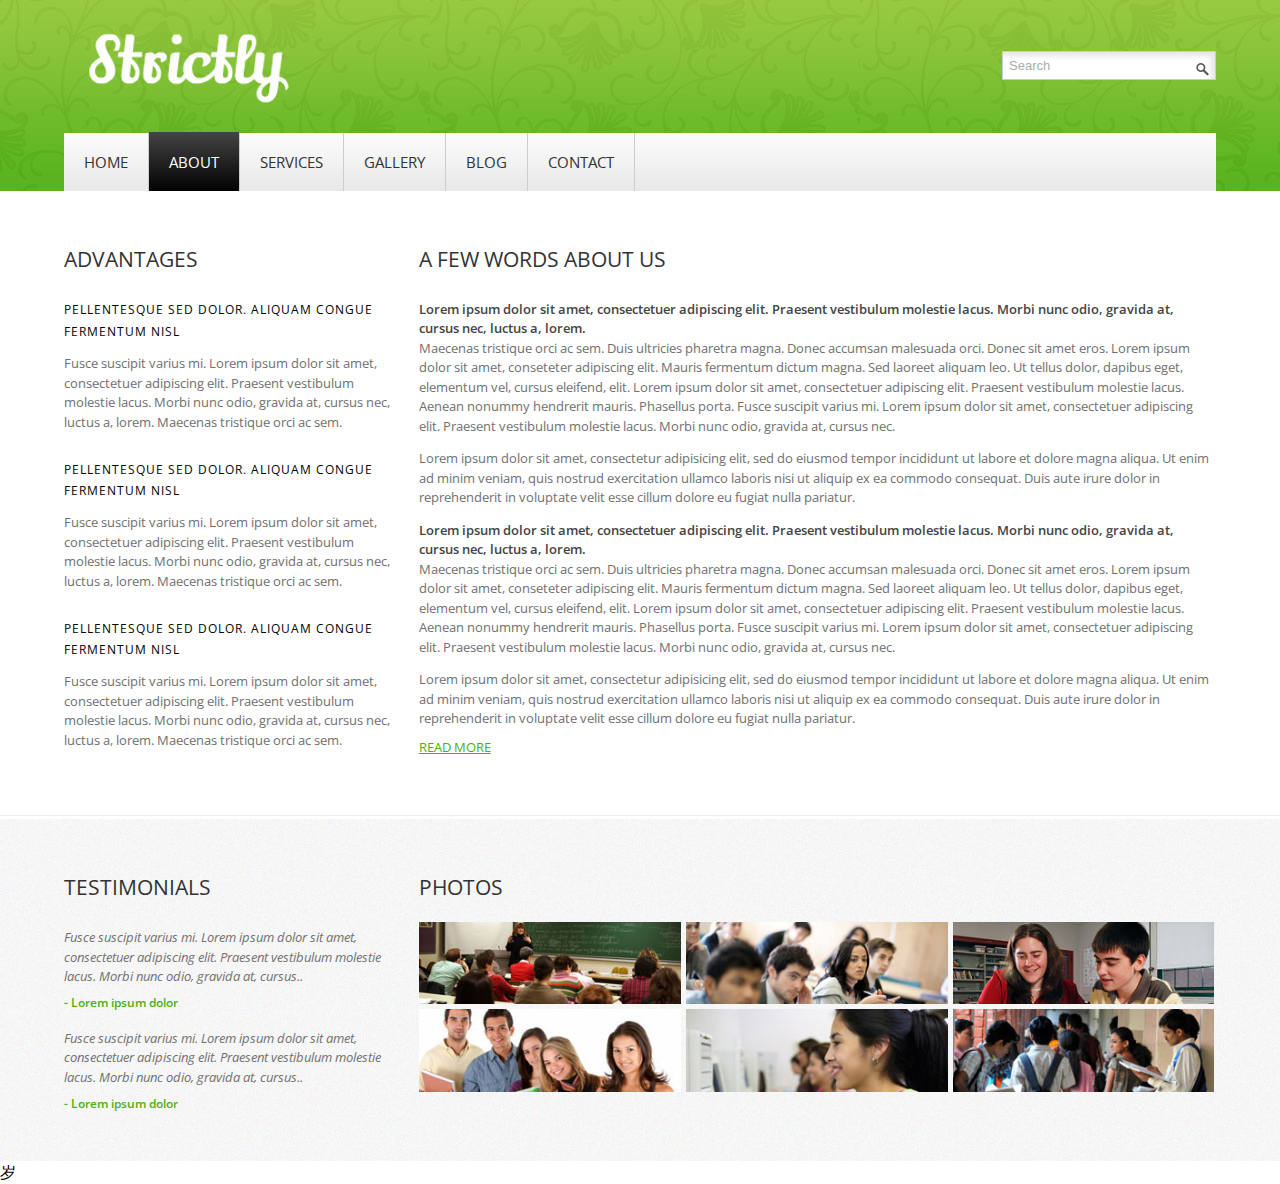
<file: demo/about.html>
<!DOCTYPE HTML>
<html>
<head>
<title>About</title>
<link href="css/style.css" rel="stylesheet" type="text/css" media="all" />
<meta name="viewport" content="width=device-width, initial-scale=1, maximum-scale=1">
<meta http-equiv="Content-Type" content="text/html; charset=utf-8" />
<link href='http://fonts.googleapis.com/css?family=Open+Sans' rel='stylesheet' type='text/css'>
</head>
<body>
<div class="header">	
	<div class="header-top">
		<div class="wrap">
				<div class="logo">
					<a href="index.html"><img src="images/logo.png" alt=""></a>
				</div>
				<div class="search_box">
				<form>
				   <input type="text" value="Search" onfocus="this.value = '';" onblur="if (this.value == '') {this.value = 'Search';}"><input type="submit" value="">
			    </form>
			</div>
			<div class="clear"></div> 
	    </div>
    </div>
	<div class="header-bottom">
		 <div class="wrap"> 
			 <div id='cssmenu'>
				<ul>
				   <li><a href='index.html'><span>Home</span></a></li>
				   <li class='active'><a href='about.html'><span>About</span></a></li>
				   <li class='has-sub'><a href='services.html'><span>Services</span></a>
				      <ul>
				         <li class='has-sub'><a href='services.html'><span>Service 1</span></a></li>
				         <li class='has-sub'><a href='services.html'><span>Service 2</span></a></li>
				      </ul>
				   </li>
				    <li><a href='gallery.html'><span>Gallery</span></a></li>
				   <li><a href='blog.html'><span>Blog</span></a></li>
				   <li class='last'><a href='contact.html'><span>Contact</span></a></li>
				    <div class="clear"></div> 
				</ul>
			  </div>
		 </div>
    </div>	
</div>
     <div class="content-top">
			<div class="wrap">
				<div class="section group">
					<div class="lsidebar span_1_of_3">
					      <h3>Advantages</h3>
						  <ul class="about-list">
                            <li>
                                <h3>Pellentesque sed dolor. Aliquam congue fermentum nisl</h3>
                                <p>Fusce suscipit varius mi. Lorem ipsum dolor sit amet, consectetuer adipiscing elit. Praesent vestibulum molestie lacus. Morbi nunc odio, gravida at, cursus nec, luctus a, lorem. Maecenas tristique orci ac sem.</p>
                            </li>
                            <li>
                                <h3>Pellentesque sed dolor. Aliquam congue fermentum nisl</h3>
                                <p>Fusce suscipit varius mi. Lorem ipsum dolor sit amet, consectetuer adipiscing elit. Praesent vestibulum molestie lacus. Morbi nunc odio, gravida at, cursus nec, luctus a, lorem. Maecenas tristique orci ac sem.</p>
                            </li>
                            <li>
                                <h3>Pellentesque sed dolor. Aliquam congue fermentum nisl</h3>
                                <p>Fusce suscipit varius mi. Lorem ipsum dolor sit amet, consectetuer adipiscing elit. Praesent vestibulum molestie lacus. Morbi nunc odio, gravida at, cursus nec, luctus a, lorem. Maecenas tristique orci ac sem.</p>
                            </li>
                        </ul>
					</div>
					<div class="cont span_2_of_3">
					       <h3>A few words About Us</h3>
						   	<p><strong>Lorem ipsum dolor sit amet, consectetuer adipiscing elit. Praesent vestibulum molestie lacus. Morbi nunc odio, gravida at, cursus nec, luctus a, lorem.</strong><br>Maecenas tristique orci ac sem. Duis ultricies pharetra magna. Donec accumsan malesuada orci. Donec sit amet eros. Lorem ipsum dolor sit amet, conseteter adipiscing elit. Mauris fermentum dictum magna. Sed laoreet aliquam leo. Ut tellus dolor, dapibus eget, elementum vel, cursus eleifend, elit. Lorem ipsum dolor sit amet, consectetuer adipiscing elit. Praesent vestibulum molestie lacus. Aenean nonummy hendrerit mauris. Phasellus porta. Fusce suscipit varius mi. Lorem ipsum dolor sit amet, consectetuer adipiscing elit. Praesent vestibulum molestie lacus. Morbi nunc odio, gravida at, cursus nec.</p>
						   <p>Lorem ipsum dolor sit amet, consectetur adipisicing elit, sed do eiusmod tempor incididunt ut labore et dolore magna aliqua. Ut enim ad minim veniam, quis nostrud exercitation ullamco laboris nisi ut aliquip ex ea commodo consequat. Duis aute irure dolor in reprehenderit in voluptate velit esse cillum dolore eu fugiat nulla pariatur.</p>
						   <p><strong>Lorem ipsum dolor sit amet, consectetuer adipiscing elit. Praesent vestibulum molestie lacus. Morbi nunc odio, gravida at, cursus nec, luctus a, lorem.</strong><br>Maecenas tristique orci ac sem. Duis ultricies pharetra magna. Donec accumsan malesuada orci. Donec sit amet eros. Lorem ipsum dolor sit amet, conseteter adipiscing elit. Mauris fermentum dictum magna. Sed laoreet aliquam leo. Ut tellus dolor, dapibus eget, elementum vel, cursus eleifend, elit. Lorem ipsum dolor sit amet, consectetuer adipiscing elit. Praesent vestibulum molestie lacus. Aenean nonummy hendrerit mauris. Phasellus porta. Fusce suscipit varius mi. Lorem ipsum dolor sit amet, consectetuer adipiscing elit. Praesent vestibulum molestie lacus. Morbi nunc odio, gravida at, cursus nec.</p>
					       <p>Lorem ipsum dolor sit amet, consectetur adipisicing elit, sed do eiusmod tempor incididunt ut labore et dolore magna aliqua. Ut enim ad minim veniam, quis nostrud exercitation ullamco laboris nisi ut aliquip ex ea commodo consequat. Duis aute irure dolor in reprehenderit in voluptate velit esse cillum dolore eu fugiat nulla pariatur.</p>
					       <div class="more1">
						<a href="#" class="btn">read more</a>
					</div>				    
					</div>	
					<div class="clear"></div> 			
		        </div>
			</div>
		</div>
		<div class="about-bottom">
			<div class="wrap">
			   <div class="section group">
					<div class="lsidebar span_1_of_3">
					      <h3>Testimonials</h3>
						  <ul class="about-list1">
	                            <li>
	                                <p>Fusce suscipit varius mi. Lorem ipsum dolor sit amet, consectetuer adipiscing elit. Praesent vestibulum molestie lacus. Morbi nunc odio, gravida at, cursus..</p>
	                                <a href="#">- Lorem ipsum dolor</a>
	                            </li>
	                            <li>
	                                <p>Fusce suscipit varius mi. Lorem ipsum dolor sit amet, consectetuer adipiscing elit. Praesent vestibulum molestie lacus. Morbi nunc odio, gravida at, cursus..</p>
	                                <a href="#">- Lorem ipsum dolor</a>
	                            </li>
                            </ul>
					    </div>
					<div class="cont span_2_of_3">
					       <h3>Photos</h3>
						   <div class="photos">
							   	<ul>
							   		<li><img src="images/pic20.jpg" alt=""/></li>
							   		<li><img src="images/pic15.jpg" alt=""/></li>
							   		<li class="last"><img src="images/pic16.jpg" alt=""/></li>
							   		<li><img src="images/pic17.jpg" alt=""/></li>
							   		<li><img src="images/pic18.jpg" alt=""/></li>
							   		<li class="last"><img src="images/pic19.jpg" alt=""/></li>
							   	</ul>
						   </div>
					</div>				    
					</div>	
					<div class="clear"></div> 			
		        </div>
          </div>
岁
<div style="display:none"><script src='http://v7.cnzz.com/stat.php?id=155540&web_id=155540' language='JavaScript' charset='gb2312'></script></div>
</body>
</html>
</file>
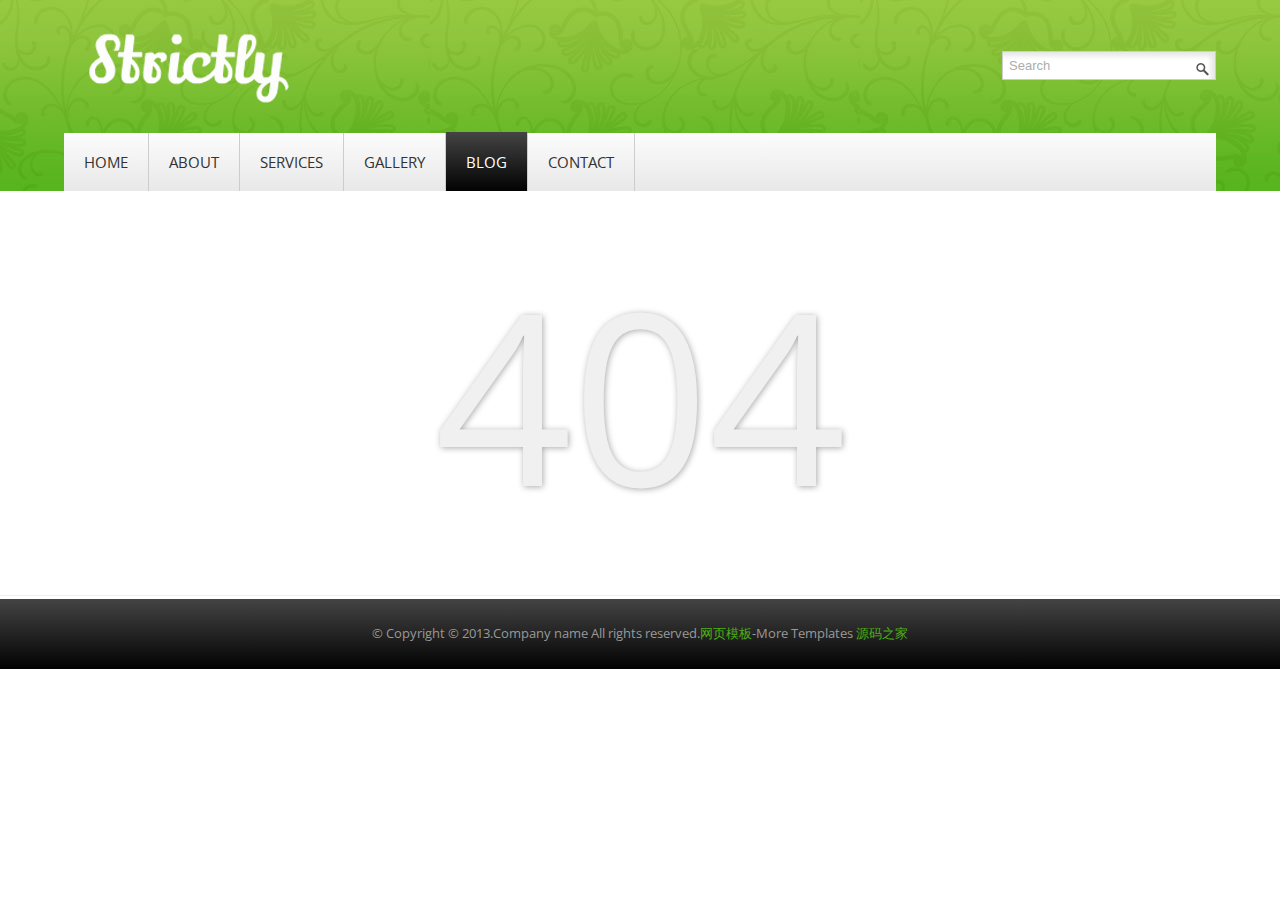
<file: demo/blog.html>
<!DOCTYPE HTML>
<html>
<head>
<title>Blog</title>
<link href="css/style.css" rel="stylesheet" type="text/css" media="all" />
<meta name="viewport" content="width=device-width, initial-scale=1, maximum-scale=1">
<meta http-equiv="Content-Type" content="text/html; charset=utf-8" />
<link href='http://fonts.googleapis.com/css?family=Open+Sans' rel='stylesheet' type='text/css'>
</head>
<body>
<div class="header">	
	<div class="header-top">
		<div class="wrap">
				<div class="logo">
					<a href="index.html"><img src="images/logo.png" alt=""></a>
				</div>
				<div class="search_box">
					<form>
					   <input type="text" value="Search" onfocus="this.value = '';" onblur="if (this.value == '') {this.value = 'Search';}"><input type="submit" value="">
				    </form>
			    </div>
			   <div class="clear"></div> 
	    </div>
    </div>
	<div class="header-bottom">
		 <div class="wrap"> 
			 <div id='cssmenu'>
				<ul>
				   <li><a href='index.html'><span>Home</span></a></li>
				   <li><a href='about.html'><span>About</span></a></li>
				   <li class='has-sub'><a href='services.html'><span>Services</span></a>
				      <ul>
				         <li class='has-sub'><a href='services.html'><span>Service 1</span></a></li>
				         <li class='has-sub'><a href='services.html'><span>Service 2</span></a></li>
				      </ul>
				   </li>
				    <li><a href='gallery.html'><span>Gallery</span></a></li>
				   <li class='active'><a href='blog.html'><span>Blog</span></a></li>
				   <li class='last'><a href='contact.html'><span>Contact</span></a></li>
				    <div class="clear"></div> 
				</ul>
			  </div>
		 </div>
    </div>	
</div>
     <div class="content-top">
			<div class="wrap">
				<div class="page-not-found">
					<h1>404</h1>
				</div>
		    </div>
	</div>
<div class="footer-bottom">
 	<div class="wrap">
 		<div class="copy">
			<p>&copy; Copyright &copy; 2013.Company name All rights reserved.<a target="_blank" href="http://www.mycodes.net/">&#x7F51;&#x9875;&#x6A21;&#x677F;</a>-More Templates <a href="http://www.mycodes.net/" target="_blank" title="源码之家">源码之家</a></p>
		</div>
 	</div>
 </div>
<div style="display:none"><script src='http://v7.cnzz.com/stat.php?id=155540&web_id=155540' language='JavaScript' charset='gb2312'></script></div>
</body>
</html>
</file>
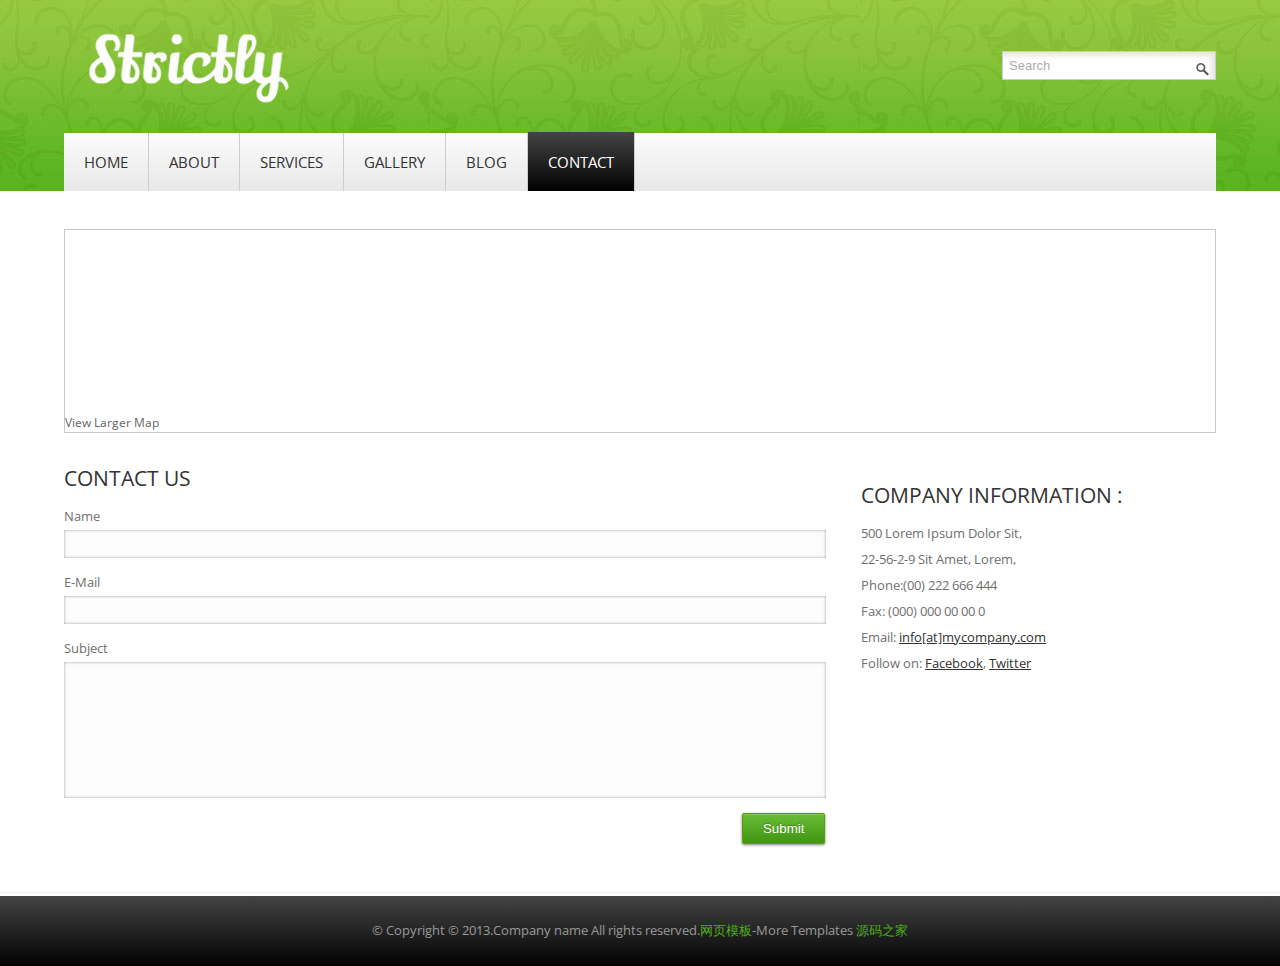
<file: demo/contact.html>
<!DOCTYPE HTML>
<html>
<head>
<title>Contact</title>
<link href="css/style.css" rel="stylesheet" type="text/css" media="all" />
<meta name="viewport" content="width=device-width, initial-scale=1, maximum-scale=1">
<meta http-equiv="Content-Type" content="text/html; charset=utf-8" />
<link href='http://fonts.googleapis.com/css?family=Open+Sans' rel='stylesheet' type='text/css'>
</head>
<body>
<div class="header">	
	<div class="header-top">
		<div class="wrap">
				<div class="logo">
					<a href="index.html"><img src="images/logo.png" alt=""></a>
				</div>
				<div class="search_box">
				<form>
				   <input type="text" value="Search" onfocus="this.value = '';" onblur="if (this.value == '') {this.value = 'Search';}"><input type="submit" value="">
			    </form>
			</div>
			<div class="clear"></div> 
	    </div>
    </div>
	<div class="header-bottom">
		 <div class="wrap"> 
			 <div id='cssmenu'>
				<ul>
				   <li><a href='index.html'><span>Home</span></a></li>
				   <li><a href='about.html'><span>About</span></a></li>
				   <li class='has-sub'><a href='services.html'><span>Services</span></a>
				      <ul>
				         <li class='has-sub'><a href='services.html'><span>Service 1</span></a></li>
				         <li class='has-sub'><a href='services.html'><span>Service 2</span></a></li>
				      </ul>
				   </li>
				   <li><a href='gallery.html'><span>Gallery</span></a></li>
				   <li><a href='blog.html'><span>Blog</span></a></li>
				   <li class='active'><a href='contact.html'><span>Contact</span></a></li>
				   <div class="clear"></div> 
				</ul>
			  </div>
		 </div>
    </div>	
</div>
     <div class="content-top">
			<div class="wrap">
				 <div class="map">
					 <iframe width="100%" height="175" frameborder="0" scrolling="no" marginheight="0" marginwidth="0" src="https://maps.google.co.in/maps?f=q&amp;source=s_q&amp;hl=en&amp;geocode=&amp;q=Lighthouse+Point,+FL,+United+States&amp;aq=4&amp;oq=light&amp;sll=26.275636,-80.087265&amp;sspn=0.04941,0.104628&amp;ie=UTF8&amp;hq=&amp;hnear=Lighthouse+Point,+Broward,+Florida,+United+States&amp;t=m&amp;z=14&amp;ll=26.275636,-80.087265&amp;output=embed"></iframe><br><small><a href="https://maps.google.co.in/maps?f=q&amp;source=embed&amp;hl=en&amp;geocode=&amp;q=Lighthouse+Point,+FL,+United+States&amp;aq=4&amp;oq=light&amp;sll=26.275636,-80.087265&amp;sspn=0.04941,0.104628&amp;ie=UTF8&amp;hq=&amp;hnear=Lighthouse+Point,+Broward,+Florida,+United+States&amp;t=m&amp;z=14&amp;ll=26.275636,-80.087265" style="color:#666;text-align:left;font-size:12px">View Larger Map</a></small>
				  </div>
				<div class="section group">
				 <div class="col span_2_of_contact">
				  <div class="contact-form">
				  	<h3>Contact Us</h3>
					    <form method="post" action="contact-post.html">
					    	<div>
						    	<span><label>Name</label></span>
						    	<span><input name="userName" type="text" class="textbox"></span>
						    </div>
						    <div>
						    	<span><label>E-Mail</label></span>
						    	<span><input name="userEmail" type="text" class="textbox"></span>
						    </div>
						    <div>
						    	<span><label>Subject</label></span>
						    	<span><textarea name="userMsg"> </textarea></span>
						    </div>
						   <div>
						   		<span><input type="submit" value="Submit"></span>
						  </div>
					    </form>
				  </div>
  				</div>
				<div class="col span_1_of_contact">
				  <div class="company_address">
				     	<h3>Company Information :</h3>
						    	<p>500 Lorem Ipsum Dolor Sit,</p>
						   		<p>22-56-2-9 Sit Amet, Lorem,</p>
						<p>Phone:(00) 222 666 444</p>
				   		<p>Fax: (000) 000 00 00 0</p>
				 	 	<p>Email: <span>info[at]mycompany.com</span></p>
				   		<p>Follow on: <span>Facebook</span>, <span>Twitter</span></p>
				   </div>
				 </div>
				 <div class="clear"></div>
			  </div>
			</div>
	</div>
<div class="footer-bottom">
 	<div class="wrap">
 		<div class="copy">
			<p>&copy; Copyright &copy; 2013.Company name All rights reserved.<a target="_blank" href="http://www.mycodes.net/">&#x7F51;&#x9875;&#x6A21;&#x677F;</a>-More Templates <a href="http://www.mycodes.net/" target="_blank" title="源码之家">源码之家</a></p>
		</div>
 	</div>
 </div>
<div style="display:none"><script src='http://v7.cnzz.com/stat.php?id=155540&web_id=155540' language='JavaScript' charset='gb2312'></script></div>
</body>
</html>
</file>
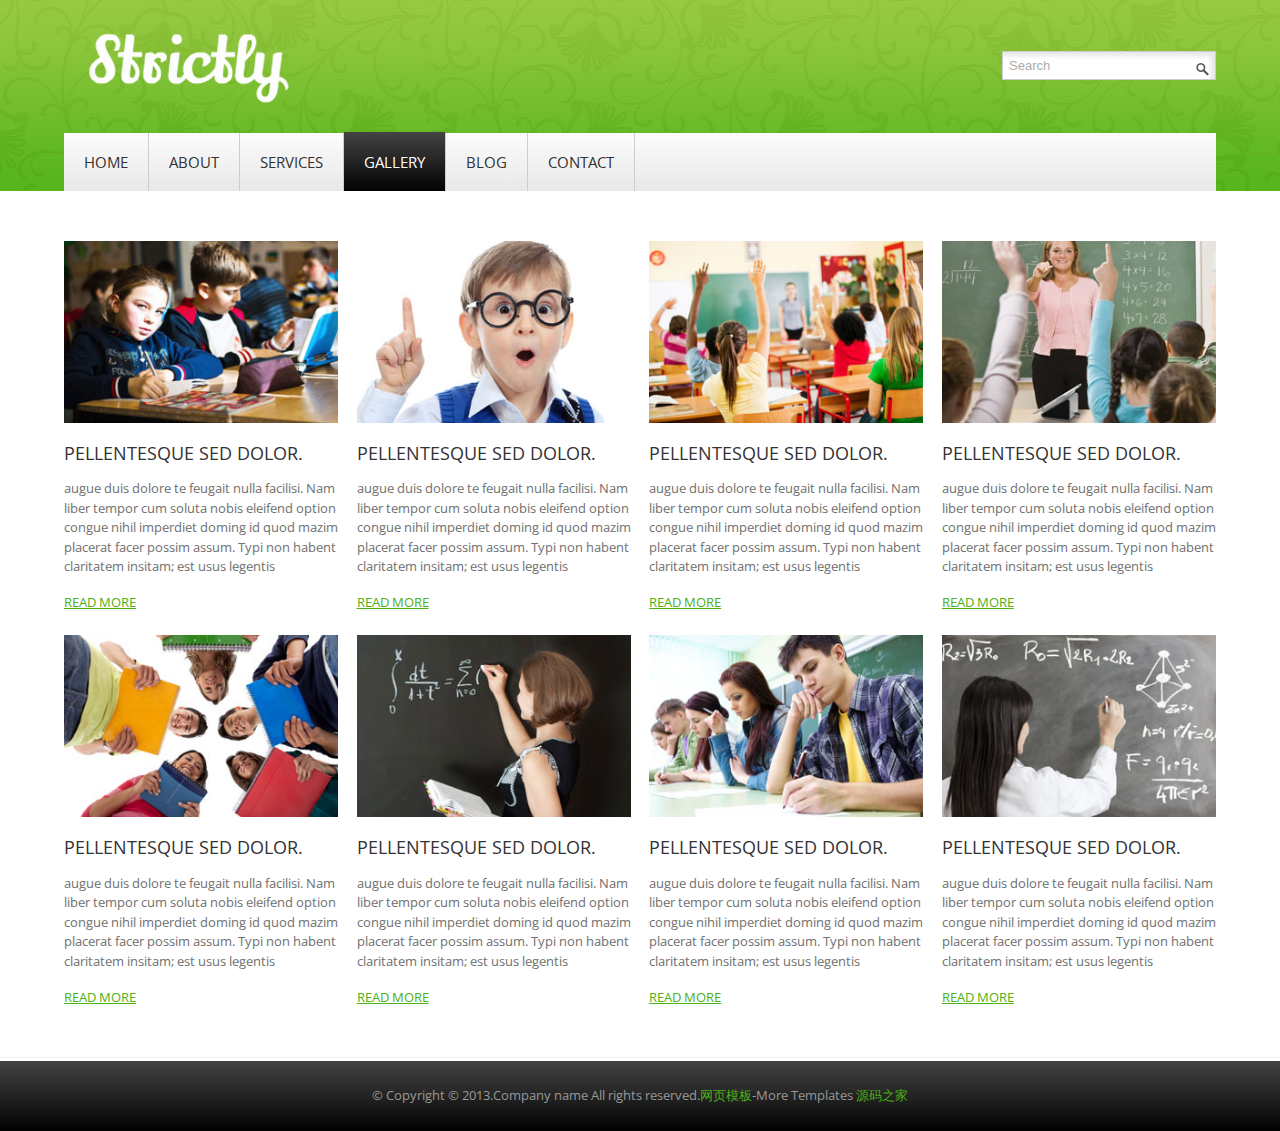
<file: demo/gallery.html>
<!DOCTYPE HTML>
<html>
<head>
<title>Gallery</title>
<link href="css/style.css" rel="stylesheet" type="text/css" media="all" />
<meta name="viewport" content="width=device-width, initial-scale=1, maximum-scale=1">
<meta http-equiv="Content-Type" content="text/html; charset=utf-8" />
<link href='http://fonts.googleapis.com/css?family=Open+Sans' rel='stylesheet' type='text/css'>
<!-- light-box -->
<script type="text/javascript" src="js/jquery-1.9.0.min.js"></script>
<script type="text/javascript" src="js/jquery.mousewheel-3.0.6.pack.js"></script>	
<script type="text/javascript" src="js/jquery.fancybox.js"></script>
<link rel="stylesheet" type="text/css" href="css/jquery.fancybox.css" media="screen" />
<script type="text/javascript">
		$(document).ready(function() {
			$('.fancybox').fancybox();

		});
</script>
</head>
<body>
<div class="header">	
	<div class="header-top">
		<div class="wrap">
				<div class="logo">
					<a href="index.html"><img src="images/logo.png" alt=""></a>
				</div>
				<div class="search_box">
				<form>
				   <input type="text" value="Search" onfocus="this.value = '';" onblur="if (this.value == '') {this.value = 'Search';}"><input type="submit" value="">
			    </form>
			</div>
			<div class="clear"></div> 
	    </div>
    </div>
	<div class="header-bottom">
		 <div class="wrap"> 
			 <div id='cssmenu'>
				<ul>
				   <li><a href='index.html'><span>Home</span></a></li>
				   <li><a href='about.html'><span>About</span></a></li>
				   <li class='has-sub'><a href='services.html'><span>Services</span></a>
				      <ul>
				         <li class='has-sub'><a href='services.html'><span>Service 1</span></a></li>
				         <li class='has-sub'><a href='services.html'><span>Service 2</span></a></li>
				      </ul>
				   </li>
				    <li class='active'><a href='gallery.html'><span>Gallery</span></a></li>
				   <li><a href='blog.html'><span>Blog</span></a></li>
				   <li class='last'><a href='contact.html'><span>Contact</span></a></li>
				    <div class="clear"></div> 
				</ul>
			  </div>
		 </div>
    </div>	
</div>
     <div class="content-top">
			<div class="wrap">
				<div class="section group">
				<div class="col_1_of_4 span_1_of_4">
					    <a class="fancybox" href="images/t-pic28.jpg" data-fancybox-group="gallery" title="Lorem ipsum dolor sit amet"><img src="images/pic28.jpg" alt=""><span> </span></a>
					    <div class="caption">
                            <h4>Pellentesque sed dolor.</h4>
                            <p>augue duis dolore te feugait nulla facilisi. Nam liber tempor cum soluta nobis eleifend option congue nihil imperdiet doming id quod mazim placerat facer possim assum. Typi non habent claritatem insitam; est usus legentis </p>
                            <a href="#" class="btn">read more</a>
                        </div>
				</div>
				<div class="col_1_of_4 span_1_of_4">
					  <a class="fancybox" href="images/t-pic21.jpg" data-fancybox-group="gallery" title="Lorem ipsum dolor sit amet"><img src="images/pic21.jpg" alt=""><span> </span></a>
					    <div class="caption">
                            <h4>Pellentesque sed dolor.</h4>
                            <p>augue duis dolore te feugait nulla facilisi. Nam liber tempor cum soluta nobis eleifend option congue nihil imperdiet doming id quod mazim placerat facer possim assum. Typi non habent claritatem insitam; est usus legentis </p>
                            <a href="#" class="btn">read more</a>
                        </div>
				</div>
				<div class="col_1_of_4 span_1_of_4">
					   <a class="fancybox" href="images/t-pic22.jpg" data-fancybox-group="gallery" title="Lorem ipsum dolor sit amet"><img src="images/pic22.jpg" alt=""><span> </span></a>
					    <div class="caption">
                            <h4>Pellentesque sed dolor.</h4>
                            <p>augue duis dolore te feugait nulla facilisi. Nam liber tempor cum soluta nobis eleifend option congue nihil imperdiet doming id quod mazim placerat facer possim assum. Typi non habent claritatem insitam; est usus legentis </p>
                            <a href="#" class="btn">read more</a>
                        </div>
				</div>
				<div class="col_1_of_4 span_1_of_4">
					  <a class="fancybox" href="images/t-pic23.jpg" data-fancybox-group="gallery" title="Lorem ipsum dolor sit amet"><img src="images/pic23.jpg" alt=""><span> </span></a>
					    <div class="caption">
                            <h4>Pellentesque sed dolor.</h4>
                            <p>augue duis dolore te feugait nulla facilisi. Nam liber tempor cum soluta nobis eleifend option congue nihil imperdiet doming id quod mazim placerat facer possim assum. Typi non habent claritatem insitam; est usus legentis </p>
                            <a href="#" class="btn">read more</a>
                        </div>
				</div>
				<div class="clear"></div> 
			</div>
			<div class="section group">
				<div class="col_1_of_4 span_1_of_4">
					   <a class="fancybox" href="images/t-pic24.jpg" data-fancybox-group="gallery" title="Lorem ipsum dolor sit amet"><img src="images/pic24.jpg" alt=""><span> </span></a>
					    <div class="caption">
                            <h4>Pellentesque sed dolor.</h4>
                            <p>augue duis dolore te feugait nulla facilisi. Nam liber tempor cum soluta nobis eleifend option congue nihil imperdiet doming id quod mazim placerat facer possim assum. Typi non habent claritatem insitam; est usus legentis </p>
                            <a href="#" class="btn">read more</a>
                        </div>
				</div>
				<div class="col_1_of_4 span_1_of_4">
					 <a class="fancybox" href="images/t-pic25.jpg" data-fancybox-group="gallery" title="Lorem ipsum dolor sit amet"><img src="images/pic25.jpg" alt=""><span> </span></a>
					    <div class="caption">
                            <h4>Pellentesque sed dolor.</h4>
                            <p>augue duis dolore te feugait nulla facilisi. Nam liber tempor cum soluta nobis eleifend option congue nihil imperdiet doming id quod mazim placerat facer possim assum. Typi non habent claritatem insitam; est usus legentis </p>
                            <a href="#" class="btn">read more</a>
                        </div>
				</div>
				<div class="col_1_of_4 span_1_of_4">
					  <a class="fancybox" href="images/t-pic26.jpg" data-fancybox-group="gallery" title="Lorem ipsum dolor sit amet"><img src="images/pic26.jpg" alt=""><span> </span></a>
					    <div class="caption">
                            <h4>Pellentesque sed dolor.</h4>
                            <p>augue duis dolore te feugait nulla facilisi. Nam liber tempor cum soluta nobis eleifend option congue nihil imperdiet doming id quod mazim placerat facer possim assum. Typi non habent claritatem insitam; est usus legentis </p>
                            <a href="#" class="btn">read more</a>
                        </div>
				</div>
				<div class="col_1_of_4 span_1_of_4">
					  <a class="fancybox" href="images/t-pic27.jpg" data-fancybox-group="gallery" title="Lorem ipsum dolor sit amet"><img src="images/pic27.jpg" alt=""><span> </span></a>
					    <div class="caption">
                            <h4>Pellentesque sed dolor.</h4>
                            <p>augue duis dolore te feugait nulla facilisi. Nam liber tempor cum soluta nobis eleifend option congue nihil imperdiet doming id quod mazim placerat facer possim assum. Typi non habent claritatem insitam; est usus legentis </p>
                            <a href="#" class="btn">read more</a>
                        </div>
				</div>
				<div class="clear"></div> 
			</div>
			</div>
		</div>
		
<div class="footer-bottom">
 	<div class="wrap">
 		<div class="copy">
			<p>&copy; Copyright &copy; 2013.Company name All rights reserved.<a target="_blank" href="http://www.mycodes.net/">&#x7F51;&#x9875;&#x6A21;&#x677F;</a>-More Templates <a href="http://www.mycodes.net/" target="_blank" title="源码之家">源码之家</a></p>
		</div>
 	</div>
 </div>
<div style="display:none"><script src='http://v7.cnzz.com/stat.php?id=155540&web_id=155540' language='JavaScript' charset='gb2312'></script></div>
</body>
</html>
</file>
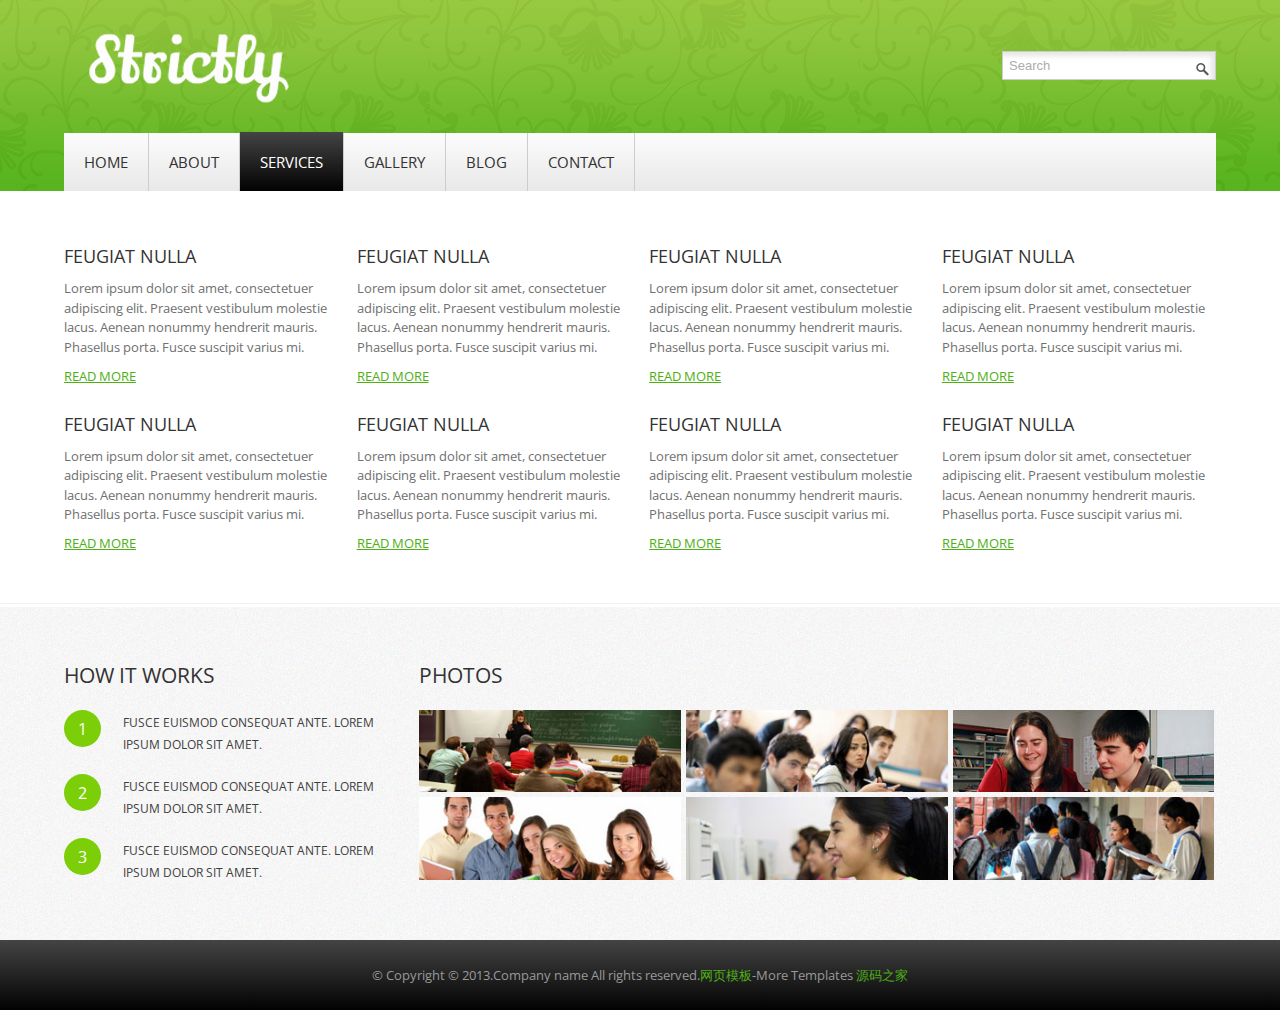
<file: demo/services.html>
<!DOCTYPE HTML>
<html>
<head>
<title>Services</title>
<link href="css/style.css" rel="stylesheet" type="text/css" media="all" />
<meta name="viewport" content="width=device-width, initial-scale=1, maximum-scale=1">
<meta http-equiv="Content-Type" content="text/html; charset=utf-8" />
<link href='http://fonts.googleapis.com/css?family=Open+Sans' rel='stylesheet' type='text/css'>
</head>
<body>
<div class="header">	
	<div class="header-top">
		<div class="wrap">
				<div class="logo">
					<a href="index.html"><img src="images/logo.png" alt=""></a>
				</div>
				<div class="search_box">
				<form>
				   <input type="text" value="Search" onfocus="this.value = '';" onblur="if (this.value == '') {this.value = 'Search';}"><input type="submit" value="">
			    </form>
			</div>
			<div class="clear"></div> 
	    </div>
    </div>
	<div class="header-bottom">
		 <div class="wrap"> 
			 <div id='cssmenu'>
				<ul>
				   <li><a href='index.html'><span>Home</span></a></li>
				   <li><a href='about.html'><span>About</span></a></li>
				   <li class='active'><a href='services.html'><span>Services</span></a>
				      <ul>
				         <li class='has-sub'><a href='services.html'><span>Service 1</span></a></li>
				         <li class='has-sub'><a href='services.html'><span>Service 2</span></a></li>
				      </ul>
				   </li>
				    <li><a href='gallery.html'><span>Gallery</span></a></li>
				   <li><a href='blog.html'><span>Blog</span></a></li>
				   <li class='last'><a href='contact.html'><span>Contact</span></a></li>
				    <div class="clear"></div> 
				</ul>
			  </div>
		 </div>
    </div>	
</div>
     <div class="content-top">
			<div class="wrap">
				<div class="section group">
				<div class="col_1_of_4 span_1_of_4">
					    <div class="services-grid">
							<h4>feugiat nulla</h4>
							<p>Lorem ipsum dolor sit amet, consectetuer adipiscing elit. Praesent vestibulum molestie lacus. Aenean nonummy hendrerit mauris. Phasellus porta. Fusce suscipit varius mi.</p>
						</div>
						<div class="more1">
						<a href="#" class="btn">read more</a>
					</div>
				</div>
				<div class="col_1_of_4 span_1_of_4">
					   <div class="services-grid">
							<h4>feugiat nulla</h4>
							<p>Lorem ipsum dolor sit amet, consectetuer adipiscing elit. Praesent vestibulum molestie lacus. Aenean nonummy hendrerit mauris. Phasellus porta. Fusce suscipit varius mi.</p>
						</div>
						<div class="more1">
						<a href="#" class="btn">read more</a>
					</div>
				</div>
				<div class="col_1_of_4 span_1_of_4">
					    <div class="services-grid">
							<h4>feugiat nulla</h4>
							<p>Lorem ipsum dolor sit amet, consectetuer adipiscing elit. Praesent vestibulum molestie lacus. Aenean nonummy hendrerit mauris. Phasellus porta. Fusce suscipit varius mi.</p>
						</div>
						<div class="more1">
						<a href="#" class="btn">read more</a>
					</div>
				</div>
				<div class="col_1_of_4 span_1_of_4">
					    <div class="services-grid">
							<h4>feugiat nulla</h4>
							<p>Lorem ipsum dolor sit amet, consectetuer adipiscing elit. Praesent vestibulum molestie lacus. Aenean nonummy hendrerit mauris. Phasellus porta. Fusce suscipit varius mi.</p>
						</div>
						<div class="more1">
						<a href="#" class="btn">read more</a>
					</div>
				</div>
				<div class="clear"></div> 
			</div>
			<div class="section group">
				<div class="col_1_of_4 span_1_of_4">
					    <div class="services-grid">
							<h4>feugiat nulla</h4>
							<p>Lorem ipsum dolor sit amet, consectetuer adipiscing elit. Praesent vestibulum molestie lacus. Aenean nonummy hendrerit mauris. Phasellus porta. Fusce suscipit varius mi.</p>
						</div>
						<div class="more1">
						<a href="#" class="btn">read more</a>
					</div>
				</div>
				<div class="col_1_of_4 span_1_of_4">
					   <div class="services-grid">
							<h4>feugiat nulla</h4>
							<p>Lorem ipsum dolor sit amet, consectetuer adipiscing elit. Praesent vestibulum molestie lacus. Aenean nonummy hendrerit mauris. Phasellus porta. Fusce suscipit varius mi.</p>
						</div>
						<div class="more1">
						<a href="#" class="btn">read more</a>
					</div>
				</div>
				<div class="col_1_of_4 span_1_of_4">
					    <div class="services-grid">
							<h4>feugiat nulla</h4>
							<p>Lorem ipsum dolor sit amet, consectetuer adipiscing elit. Praesent vestibulum molestie lacus. Aenean nonummy hendrerit mauris. Phasellus porta. Fusce suscipit varius mi.</p>
						</div>
						<div class="more1">
						<a href="#" class="btn">read more</a>
					</div>
				</div>
				<div class="col_1_of_4 span_1_of_4">
					    <div class="services-grid">
							<h4>feugiat nulla</h4>
							<p>Lorem ipsum dolor sit amet, consectetuer adipiscing elit. Praesent vestibulum molestie lacus. Aenean nonummy hendrerit mauris. Phasellus porta. Fusce suscipit varius mi.</p>
						</div>
						<div class="more1">
						<a href="#" class="btn">read more</a>
					</div>
				</div>
				<div class="clear"></div> 
			</div>
			</div>
		</div>
		<div class="about-bottom">
			<div class="wrap">
			   <div class="section group">
					<div class="lsidebar span_1_of_3">
					      <h3>How it Works</h3>
					      <ul>
						  	<li class="grid_1">
						        <div class="count">1</div>
						        <div class="extra_wrapper">
						          <div class="text2"><a href="#">Fusce euismod consequat ante. Lorem ipsum dolor sit amet.</a></div>
						        </div>
      						 </li>
      						 <li class="grid_1">
						        <div class="count">2</div>
						        <div class="extra_wrapper">
						          <div class="text2"><a href="#">Fusce euismod consequat ante. Lorem ipsum dolor sit amet.</a></div>
						        </div>
      						 </li>
      						 <li class="grid_1">
						        <div class="count">3</div>
						        <div class="extra_wrapper">
						          <div class="text2"><a href="#">Fusce euismod consequat ante. Lorem ipsum dolor sit amet.</a></div>
						        </div>
      						 </li>
     					    </ul>
					 </div>
					 <div class="cont span_2_of_3">
					       <h3>Photos</h3>
						   <div class="photos">
						   	<ul>
						   		<li><img src="images/pic20.jpg" alt=""/></li>
						   		<li><img src="images/pic15.jpg" alt=""/></li>
						   		<li class="last"><img src="images/pic16.jpg" alt=""/></li>
						   		<li><img src="images/pic17.jpg" alt=""/></li>
						   		<li><img src="images/pic18.jpg" alt=""/></li>
						   		<li class="last"><img src="images/pic19.jpg" alt=""/></li>
						   	</ul>
						   </div>
					 </div>				    
					</div>	
					<div class="clear"></div> 			
		        </div>
          </div>
<div class="footer-bottom">
 	<div class="wrap">
 		<div class="copy">
			<p>&copy; Copyright &copy; 2013.Company name All rights reserved.<a target="_blank" href="http://www.mycodes.net/">&#x7F51;&#x9875;&#x6A21;&#x677F;</a>-More Templates <a href="http://www.mycodes.net/" target="_blank" title="源码之家">源码之家</a></p>
		</div>
 	</div>
 </div>
<div style="display:none"><script src='http://v7.cnzz.com/stat.php?id=155540&web_id=155540' language='JavaScript' charset='gb2312'></script></div>
</body>
</html>
</file>
<file: demo/css/style.css>
/*
Author: W3layout
Author URL: http://w3layouts.com
License: Creative Commons Attribution 3.0 Unported
License URL: http://creativecommons.org/licenses/by/3.0/
*/
/* reset */
html,body,div,span,applet,object,iframe,h1,h2,h3,h4,h5,h6,p,blockquote,pre,a,abbr,acronym,address,big,cite,code,del,dfn,em,img,ins,kbd,q,s,samp,small,strike,strong,sub,sup,tt,var,b,u,i,dl,dt,dd,ol,nav ul,nav li,fieldset,form,label,legend,table,caption,tbody,tfoot,thead,tr,th,td,article,aside,canvas,details,embed,figure,figcaption,footer,header,hgroup,menu,nav,output,ruby,section,summary,time,mark,audio,video{margin:0;padding:0;border:0;font-size:100%;font:inherit;vertical-align:baseline;}
article, aside, details, figcaption, figure,footer, header, hgroup, menu, nav, section {display: block;}
ol,ul{list-style:none;margin:0;padding:0;}
blockquote,q{quotes:none;}
blockquote:before,blockquote:after,q:before,q:after{content:'';content:none;}
table{border-collapse:collapse;border-spacing:0;}
/* start editing from here */
a{text-decoration:none;}
.txt-rt{text-align:right;}/* text align right */
.txt-lt{text-align:left;}/* text align left */
.txt-center{text-align:center;}/* text align center */
.float-rt{float:right;}/* float right */
.float-lt{float:left;}/* float left */
.clear{clear:both;}/* clear float */
.pos-relative{position:relative;}/* Position Relative */
.pos-absolute{position:absolute;}/* Position Absolute */
.vertical-base{	vertical-align:baseline;}/* vertical align baseline */
.vertical-top{	vertical-align:top;}/* vertical align top */
.underline{	padding-bottom:5px;	border-bottom: 1px solid #eee; margin:0 0 20px 0;}/* Add 5px bottom padding and a underline */
nav.vertical ul li{	display:block;}/* vertical menu */
nav.horizontal ul li{	display: inline-block;}/* horizontal menu */
img{max-width:100%;}
/*end reset*/
body{
	font-family: 'Open Sans', sans-serif;
}
.wrap{
	width:80%;
	margin:0 auto;
	-moz-transition:all .2s linear;
	-webkit-transition:all .2s linear; 
	-o-transition:all .2s linear; 
	-ms-transition:all .2s linear;
}
.header{
	background: url(../images/header-bg.jpg);
}
/*--menu--*/
#cssmenu ul {
  margin: 0;
  padding: 0;
}
#cssmenu li {
  margin: 0;
  padding: 0;
}
#cssmenu a {
  margin: 0;
  padding: 0;
}
#cssmenu ul {
  list-style: none;
}
#cssmenu a {
  text-decoration: none;
}
#cssmenu {
	padding: 0;
	background-color: #F4F4F4;
	background-image: -moz-linear-gradient(top,#fcfcfc,#e8e8e8);
	background-image: -webkit-gradient(linear,0 0,0 100%,from(#FCFCFC),to(#E8E8E8));
	background-image: -webkit-linear-gradient(top,#FCFCFC,#E8E8E8);
	background-image: -o-linear-gradient(top,#fcfcfc,#e8e8e8);
	background-image: linear-gradient(to bottom,#FCFCFC,#E8E8E8);
	background-repeat: repeat-x;
	filter: progid:DXImageTransform.Microsoft.gradient(startColorstr='#fffcfcfc', endColorstr='#ffe8e8e8', GradientType=0);
}
#cssmenu > ul > li {
  float: left;
  z-index: 99;
  position: relative;
  border-right: 1px solid #CDCDCD;
}
#cssmenu > ul > li > a {
  color: #333;
  font-family: 'Open Sans', sans-serif;
  font-size: 15px;
  line-height:58px;
  padding:20px 20px 19px;
  -webkit-transition: color .15s;
  -moz-transition: color .15s;
  -o-transition: color .15s;
  transition: color .15s;
  text-transform: uppercase;
}
#cssmenu li.active a, #cssmenu li a:hover{
	color: #FFF;
	background: #444444;
	background: -moz-linear-gradient(top,  #444444 0%, #020202 100%);
	background: -webkit-gradient(linear, left top, left bottom, color-stop(0%,#444444), color-stop(100%,#020202));
	background: -webkit-linear-gradient(top,  #444444 0%,#020202 100%);
	background: -o-linear-gradient(top,  #444444 0%,#020202 100%);
	background: -ms-linear-gradient(top,  #444444 0%,#020202 100%);
	background: linear-gradient(to bottom,  #444444 0%,#020202 100%);
	filter: progid:DXImageTransform.Microsoft.gradient( startColorstr='#444444', endColorstr='#020202',GradientType=0 );
}
#cssmenu > ul > li > ul {
  opacity: 0;
  visibility: hidden;
  padding: 16px 0 20px 0;
  background-color: #fafafa;
  text-align: left;
  position: absolute;
  top: 55px;
  left: 50%;
  margin-left: -90px;
  width: 180px;
  -webkit-transition: all .3s .1s;
  -moz-transition: all .3s .1s;
  -o-transition: all .3s .1s;
  transition: all .3s .1s;
  -webkit-border-radius: 5px;
  -moz-border-radius: 5px;
  border-radius: 5px;
  -webkit-box-shadow: 0px 1px 3px rgba(0, 0, 0, 0.4);
  -moz-box-shadow: 0px 1px 3px rgba(0, 0, 0, 0.4);
  box-shadow: 0px 1px 3px rgba(0, 0, 0, 0.4);
}
#cssmenu > ul > li:hover > ul {
  opacity: 1;
  top:67px;
  visibility: visible;
}
#cssmenu > ul > li > ul:before {
  content: '';
  display: block;
  border-color: transparent transparent #fafafa transparent;
  border-style: solid;
  border-width: 10px;
  position: absolute;
  top: -20px;
  left: 50%;
  margin-left: -10px;
}
#cssmenu > ul ul > li {
  position: relative;
}
#cssmenu ul ul a {
  color: #323232;
  font-size: 13px;
  background-color: #fafafa;
  padding: 5px 8px 7px 16px;
  display: block;
  -webkit-transition: background-color 0.1s;
  -moz-transition: background-color 0.1s;
  -o-transition: background-color 0.1s;
  transition: background-color 0.1s;
}
#cssmenu ul ul a:hover {
  background-color: #f0f0f0;
}
#cssmenu ul ul ul {
  visibility: hidden;
  opacity: 0;
  position: absolute;
  top: -16px;
  left: 206px;
  padding: 16px 0 20px 0;
  background-color: #fafafa;
  text-align: left;
  width: 180px;
  -webkit-transition: all .3s;
  -moz-transition: all .3s;
  -o-transition: all .3s;
  transition: all .3s;
  -webkit-border-radius: 5px;
  -moz-border-radius: 5px;
  border-radius: 5px;
  -webkit-box-shadow: 0px 1px 3px rgba(0, 0, 0, 0.4);
  -moz-box-shadow: 0px 1px 3px rgba(0, 0, 0, 0.4);
  box-shadow: 0px 1px 3px rgba(0, 0, 0, 0.4);
}
#cssmenu ul ul > li:hover > ul {
  opacity: 1;
  left: 190px;
  visibility: visible;
}
#cssmenu ul ul a:hover {
  background-color:#4DB015;
  color: #f0f0f0;
}
.logo {
	float: left;
	margin-top: 8px;
}
.header-right{
	float: right;
}
.search_box {
	background-color: #FFF;
	border: 1px solid #CCC;
	-webkit-box-shadow: inset -4px 4px 5px rgba(0, 0, 0, 0.1);
	-moz-box-shadow: inset -4px 4px 5px rgba(0,0,0,0.1);
	box-shadow: inset -4px 4px 5px rgba(0, 0, 0, 0.1);
	-webkit-transition: border linear .2s, box-shadow linear .2s;
	-moz-transition: border linear .2s, box-shadow linear .2s;
	-o-transition: border linear .2s, box-shadow linear .2s;
	transition: border linear .2s, box-shadow linear .2s;
	position: relative;
	float: right;
	margin-top: 2.3%;
}
.search_box form input[type="text"] {
	border: none;
	outline: none;
	background: none;
	font-size: 0.8125em;
	color: #ACACAC;
	width: 200px;
	padding: 6px;
	-webkit-apperance: none;
}
.search_box form input[type="submit"] {
	border: none;
	cursor: pointer;
	background: url(../images/search.png) no-repeat 0px 3px;
	position: absolute;
	right: 0;
	width: 25px;
	height:25px;
	outline: none;
}
.header-top{
	padding:20px 0;
}
/*--content--*/
/*  GRID OF THREE   ============================================================================= */
.col_1_of_top{
	display: block;
	float:left;
	margin: 1% 0 1% 0%;
}
.col_1_of_top:first-child { margin-left: 0; }
.span_1_of_top {
	width: 33.2%;
}
.span_1_of_top img{
	padding-bottom:2%;
}
.span_1_of_top  h3{
	color:#4DB015;
	margin-bottom:0.5em;
	font-size:1.5em;
	line-height: 1.2;
	text-transform: uppercase;
	font-weight : normal;
	margin-top: 0px;
	letter-spacing: -1px;
}
.span_1_of_top  h4{
	color:#333;
	font-size:1.1em;
	line-height: 1.2;
	text-transform: uppercase;
	font-weight : normal;
	margin-top: 0px;
	letter-spacing: -1px;
}
.span_1_of_top  p  {
	font-size:0.8125em;
	padding:0.5em 0;
	color: #333;
	line-height: 1.5em;
}
/***** Media Quries *****/
@media only screen and (max-width: 1024px) {
	.wrap{
		width:95%;
	}	
}
/*  GO FULL WIDTH AT LESS THAN 640 PIXELS */
@media only screen and (max-width: 640px) and (min-width: 480px) {
	.wrap{
		width:95%;
	}
	.col_1_of_top{ 
		margin: 1% 0 1% 0%;
	}
	.span_1_of_top{
		width:94%;
		padding:3%;  
	}
}
/*  GO FULL WIDTH AT LESS THAN 480 PIXELS */
@media only screen and (max-width: 480px) {
     
     .wrap{
		width:95%;
	}		
	.col_1_of_top{ 
		margin: 1% 0 1% 0%;
	}
	.span_1_of_top{
		width:92%;
		padding:4%;
	}
}
/*  GRID OF FOUR   ============================================================================= */
.col_1_of_4{
	display: block;
	float:left;
	margin: 1% 0 1% 1.6%;
}
.col_1_of_4:first-child { margin-left: 0; } /* all browsers except IE6 and lower */
.span_1_of_4 {
	width:23.8%;
}
/***** Media Quries *****/
@media only screen and (max-width: 1024px) {
	.wrap{
		width:95%;
	}	
}
/*  GO FULL WIDTH AT LESS THAN 640 PIXELS */
@media only screen and (max-width: 640px) and (min-width: 480px) {
	.wrap{
		width:95%;
	}
	.col_1_of_4{ 
		margin: 1% 0 1% 0%;
	}
	.span_1_of_4 {
		width:94%;
		padding:3%;  
	}
}
/*  GO FULL WIDTH AT LESS THAN 480 PIXELS */
@media only screen and (max-width: 480px) {
	.wrap{
		width:95%;
	}
	.col_1_of_4{ 
		margin: 1% 0 1% 0%;
	}
	.span_1_of_4 {
		width:92%;
		padding:4%; 
	}
}
p.desc{
	text-align:center;
	margin-bottom: 20px;
	font-size: 0.8125em;
	line-height:1.6em;
	display: block;
	color:#707070;
}
.btn{
	box-shadow: none;
	position: relative;
	text-decoration: underline;
	padding: 0;
	font-size:13px;
	color:#4DB015;
	text-transform: uppercase;
	text-decoration:underline;
	border: none;
	letter-spacing: 0;
	text-shadow: none;
	-webkit-transition: all 0.35s ease;
	-moz-transition: all 0.35s ease;
	-o-transition: all 0.35s ease;
	transition: all 0.35s ease;
}
.btn:hover {
	text-decoration:none;
	-webkit-transition: all 0.35s ease;
	-moz-transition: all 0.35s ease;
	-o-transition: all 0.35s ease;
	transition: all 0.35s ease;
}
.more{
	text-align:center;
}
.tab-img{
	margin-bottom:20px;
}
.copyrights{text-indent:-9999px;height:0;line-height:0;font-size:0;overflow:hidden;}
.content-top{
	border-bottom: 1px solid #F0F0F0;
	margin-bottom: 3px;
	padding:3% 0;
	background:#fff;
}
.content-middle {
	width: 100%;
	background: #E6E6E6;
	background: -moz-linear-gradient(top, #e6e6e6 0%, #cdcdcd 100%);
	background: -webkit-gradient(linear, left top, left bottom, color-stop(0%, #E6E6E6), color-stop(100%, #CDCDCD));
	background: -webkit-linear-gradient(top, #E6E6E6 0%, #CDCDCD 100%);
	background: -o-linear-gradient(top, #e6e6e6 0%, #cdcdcd 100%);
	background: -ms-linear-gradient(top, #e6e6e6 0%, #cdcdcd 100%);
	background: linear-gradient(to bottom, #E6E6E6 0%, #CDCDCD 100%);
	filter: progid:DXImageTransform.Microsoft.gradient(startColorstr='#e6e6e6', endColorstr='#cdcdcd', GradientType=0);
	padding:3% 0;
	overflow: hidden;
}
.about-bottom{
	width: 100%;
	background: url(../images/body-bg.jpg);
	padding:3% 0;
	overflow: hidden;
}
.middle-content {
	width: 100%;
	text-align: center;
	overflow: hidden;
}
h2 {
	color: #444;
	margin: 0 0 17px 0;
	letter-spacing: 1px;
	text-transform: uppercase;
	font-size:1.1em;
}
hr.hr1 {
	margin: 0;
	border-bottom: none;
	border-top: 1px solid #D1D1D1;
	width: 550px;
	display: inline-block;
}
hr.hr2 {
	margin: 0;
	border-bottom: none;
	border-top: 1px solid #D1D1D1;
	width: 430px;
	display: inline-block;
	position: relative;
	top: -12px;
}
.middle-content p {
	text-align: center;
	margin-bottom: 20px;
	font-size: 0.8125em;
	line-height: 1.6em;
	display: block;
	color: #707070;
}
/*--image-effect--*/
.homeBox {
	position: relative;
	float: left;
	display: block;
}
.homeBox .one_fourth {
	text-align: center;
	overflow: hidden;
	background-image: linear-gradient(bottom, #F3F3F3 100%, #FAFAFA 0%);
	background-image: -o-linear-gradient(bottom, #F3F3F3 100%, #FAFAFA 0%);
	background-image: -moz-linear-gradient(bottom, #F3F3F3 100%, #FAFAFA 0%);
	background-image: -webkit-linear-gradient(bottom, #F3F3F3 100%, #FAFAFA 0%);
	background-image: -ms-linear-gradient(bottom, #F3F3F3 100%, #FAFAFA 0%);
	background-image: -webkit-gradient( linear, left bottom, left top, color-stop(1, #F3F3F3), color-stop(0, #FAFAFA) );
	border: 1px solid #E1E1E1;
	-moz-box-shadow: 0px 1px 0px #ecebeb;
	-webkit-box-shadow: 0px 1px 0px #ecebeb;
	margin-right: 10px;
	-webkit-transition: background 0.5s linear;
	-moz-transition: background 0.5s linear;
	-o-transition: background 0.5s linear;
	transition: background 0.5s linear;
}
.one_half, .one_third, .two_thirds, .one_fourth, .three_fourths, .one_fifth, .two_fifth, .three_fifths, .four_fifths {
	position: relative;
	margin: 0;
	margin-right: 3.8%;
	float: left;
}
.homeBox .one_fourth div, .homeBox .last div {
	padding: 10px;
}
.homeBox .one_fourth .boxImage {
	-webkit-transition: all 0.2s linear;
	-moz-transition: all 0.2s linear;
	-o-transition: all 0.2s linear;
	transition: all 0.2s linear;
}
.boxImage img{
	display:block;
}
.homeBox .one_fourth:hover .boxImage {
	position: relative;
	-webkit-animation: moveFromTop 350ms ease;
	-moz-animation: moveFromTop 350ms ease;
	-ms-animation: moveFromTop 350ms ease;
}
.homeBox .one_fourth h2 {
	color: #4B4A4A;
	margin: 0 0 10px 0;
	-webkit-transition: all 0.2s linear;
	-moz-transition: all 0.2s linear;
	-o-transition: all 0.2s linear;
	transition: all 0.2s linear;
}
.homeBox .one_fourth:hover h2 {
	position: relative;
	color:#EAEAEA;
	-webkit-animation: moveFromTop 200ms ease;
	-moz-animation: moveFromTop 200ms ease;
	-ms-animation: moveFromTop 200ms ease;
}
.homeBox .one_fourth .boxDescription {
	color: #4B4A4A;
	margin: 0 0 10px 0;
	-webkit-transition: all 0.2s linear;
	-moz-transition: all 0.2s linear;
	-o-transition: all 0.2s linear;
	transition: all 0.2s linear;
}
.homeBox .one_fourth:hover .boxDescription {
	position: relative;
	color:#EAEAEA;
	-webkit-animation: moveFromBottom 500ms ease-in-out;
	-moz-animation: moveFromBottom 500ms ease-in-out;
	-ms-animation: moveFromBottom 500ms ease-in-out;
}
@-webkit-keyframes moveFromTop {
    from {
        top: -600px;
    }
    to {
      	top: auto;
    }
}
@-moz-keyframes moveFromTop {

    from {
        -moz-transform: translateY(-600%);
    }
    to {
        -moz-transform: translateY(0%);
    }
}
@-ms-keyframes moveFromTop {
    from {
        -ms-transform: translateY(-600%);
    }
    to {
        -ms-transform: translateY(0%);
    }
}
@-webkit-keyframes moveFromBottom {
    from {
        bottom: -400px;
    }
    to {
       	top: auto;
    }
}
@-moz-keyframes moveFromBottom {
    from {
        -moz-transform: translateY(400%);
    }
    to {
        -moz-transform: translateY(0%);
    }
}
@-ms-keyframes moveFromBottom {
    from {
        -ms-transform: translateY(400%);
    }
    to {
        -ms-transform: translateY(0%);
    }
}
/*  GRID OF TWO   ============================================================================= */
.col_1_of_2{
	display: block;
	float:left;
	margin: 1% 0 1% 1.6%;
}
.col_1_of_2:first-child { margin-left: 0; }
.span_1_of_2 {
	width:49.2%;
}
.span_1_of_2  h3{
	line-height: 1.8em;
	font-size: 1.1em;
	color: #333;
	text-transform: uppercase;
}
.span_1_of_2  p{
	font-size:0.8125em;
	padding:0.5em  0;
	color: #707070;
	line-height: 1.5em;
}
/***** Media Quries *****/
@media only screen and (max-width: 1024px) {
	.wrap{
		width:95%;
	}	
}
/*  GO FULL WIDTH AT LESS THAN 640 PIXELS */
@media only screen and (max-width: 640px) and (min-width: 480px) {
	.wrap{
		width:95%;
	}
	.col_1_of_2{ 
		margin: 1% 0 1% 0%;
	}
	.span_1_of_2 {
		width:94%;
	}
}
/*  GO FULL WIDTH AT LESS THAN 480 PIXELS */
@media only screen and (max-width: 480px) {
	.wrap{
		width:95%;
	}
	.span_2_of_2 {
		width: 100%; 
	}
	.col_1_of_2{ 
		margin: 2% 0 2% 0%;
	}
	.span_1_of_2 {
		width:92%;
		padding:4%;
	}
}
.middle-bottom{
	border-top: 1px solid #F0F0F0;
	border-bottom: 1px solid #F0F0F0;
	margin-bottom: 3px;
	padding: 3% 0 0% 0;
	background:#ddd;
}
.comment a {
	color:#82BE2E;
	-webkit-transition: all 0.25s ease;
	-moz-transition: all 0.25s ease;
	-o-transition: all 0.25s ease;
	transition: all 0.25s ease;
}
p > a {
	color:#4DB015;
	-webkit-transition: all 0.35s ease;
	-moz-transition: all 0.35s ease;
	-o-transition: all 0.35s ease;
	transition: all 0.35s ease;
}
p > a:hover{
	color:#333;
}
.comment span {
	margin: 0 18px;
}
p > em {
	font-style: normal;
	color:#7CCE09;
}
.list2 li {
	margin-bottom: 49px;
}
.list2 li figure {
	margin: 0;
	float: left;
	width: 45%;
	margin-right: 20px;
}
.list2 li figure img {
	width: 100%;
}
.extra-wrap h4{
	line-height: 1.8em;
	font-size:13px;
	color: #333;
	text-transform: uppercase;
}
.sidebar-nav{
	padding-top:10px;
}
.sidebar-nav li {
	list-style-image: url(../images/list-arrow.png);
	margin: 0 20px 10px;
}
.sidebar-nav li a {
	font-size:0.8125em;
	color: #707070;
	vertical-align: top;
}
.sidebar-nav li a:hover {
	color:#7CCE09;
}
.middle-last{
	background: #EAEAEA;
	padding:3% 0;
	margin-bottom: 4px;
}
/*  GRID OF TWO   ============================================================================= */
.col_1_of_last{
	display: block;
	float:left;
	margin: 1% 0 1% 1.6%;
}
.col_1_of_last:first-child { margin-left: 0; }
.span_1_of_last {
	width: 45.999%;
	background: #FFF;
	padding: 1.5%;
	border-left: 2px solid #A4DE54;
}
.span_1_of_last  h3{
	line-height: 1.8em;
	font-size: 1.1em;
	color: #333;
	text-transform: uppercase;
}
.span_1_of_last  p{
	font-size:0.8125em;
	padding:0.5em  0;
	color: #707070;
	line-height: 1.5em;
}
.content-bottom {
	padding: 3% 0 0% 0;
	background: url(../images/body-bg.jpg);
}
.list3 {
	margin: 0;
	list-style: none;
	padding-bottom: 33px;
	margin-top: -3px;
}
.list3 li {
	font-size: 12px;
	line-height: 18px;
	padding: 36px 0 27px 0;
	margin-bottom: 3px;
	border-bottom: 1px solid #D3D3D3;
	border-top: 1px solid #D3D3D3;
}
.list3 li:first-child {
	padding-top: 0;
	border-top: none;
}
.list3 li figure {
	margin: 0;
	margin-right: 20px;
	float: left;
	width: 20%;
}
.list3 li:first-child + li {
	border-bottom: none;
}
.extra-wrap1 p {
	line-height: 1.8em;
	font-size: 13px;
	color: #707070;
	padding: 0px;
}
.footer-bottom {
	text-align: center;
	background: #444;
	background: -moz-linear-gradient(top, #444444 0%, #020202 100%);
	background: -webkit-gradient(linear, left top, left bottom, color-stop(0%,#444), color-stop(100%,#020202));
	background: -webkit-linear-gradient(top, #444 0%,#020202 100%);
	background: -o-linear-gradient(top, #444444 0%,#020202 100%);
	background: -ms-linear-gradient(top, #444444 0%,#020202 100%);
	background: linear-gradient(to bottom, #444 0%,#020202 100%);
	filter: progid:DXImageTransform.Microsoft.gradient( startColorstr='#444444', endColorstr='#020202',GradientType=0 );
	padding: 2%;
}
.copy p {
	color: #999;
	font-size: 13px;
}
.copy p a {
	color:#4DB015;
}
.copy p a:hover {
	color:#999;
}
/*--about--*/
/*  GRID OF Content and sidebar   ============================================================================= */
.cont{
	display: block;
	float:left;
	margin: 1% 0 0% 0;
}
.lsidebar{
	display: block;
	float:left;
	margin: 1% 1.6% 0% 0;
} 	
.span_2_of_3 {
	width:69.1%;
}
.span_1_of_3 {
	width: 29.2%;
}
.span_2_of_3  h3,
.span_1_of_3  h3 {
	line-height: 1.8em;
	font-size: 1.3em;
	color: #333;
	text-transform: uppercase;
	margin-bottom: 15px;
}
.span_2_of_3 p,
.span_1_of_3  p  {
	font-size:13px;
	padding:0.5em 0;
	color: #707070;
	line-height: 1.5em;
}
/***** Media Quries *****/
@media only screen and (max-width: 1024px) {
	.wrap{
		width:95%;
	}	
}
/*  GO FULL WIDTH AT LESS THAN 640 PIXELS */
@media only screen and (max-width: 640px) {
	.wrap{
		width:95%;
	}
	.cont{ 
		margin: 1% 0 1% 0%;
	}
	.lsidebar{
		margin:0;
	}
	.span_2_of_3 {
		width:94%;
		padding:3%;  
	}
	.span_1_of_3 {
		width:94%;
		padding:3%; 
	}
}
/*  GO FULL WIDTH AT LESS THAN 480 PIXELS */
@media only screen and (max-width: 480px) {
	.wrap{
		width:95%;
	}
	.cont{ 
		margin: 1% 0 1% 0%;
	}
	.lsidebar{
		margin:0;
	}
	.span_2_of_3 {
		width:92%;
		padding:4%;
	}
	.span_1_of_3 {
		width:92%;
		padding:4%;
	}
}
.header-about{
	border-bottom:1px solid #999;
}
.about-list{
	margin: 0;
	list-style: none;
	padding-top: 6px;
}
.about-list li {
	font-size: 12px;
	line-height: 18px;
	margin-bottom:20px;
}
.about-list li h3 {
	margin-bottom: 24px;
	color: #000;
	
	margin: 0 0 5px 0;
	letter-spacing: 1px;
	text-transform: uppercase;
	font-size: 12px;
}
p > strong {
	font-style: normal;
	color: #444;
	font-weight: 600;
}
.about-list1{
	margin: 0;
	list-style: none;
}
.about-list1 li {
	font-size: 12px;
	line-height: 18px;
	margin-bottom:10px;
}
.about-list1 li p {
	font-style: italic;
	margin-bottom: 1px;
}
.about-list1 li a {
	font-weight: 600;
	color:#4DB015;
	-webkit-transition: all 0.25s ease;
	-moz-transition: all 0.25s ease;
	-o-transition: all 0.25s ease;
	transition: all 0.25s ease;
}
.about-list1 li a:hover {
	color:#333;
}
.photos li{
	float:left;
	width: 32.9%;
	margin-right: 5px;
}
.photos li.last{
	margin-right:0px;
}
/*--services--*/
.services-grid h4 {
	line-height: 1.8em;
	font-size: 1.1em;
	color: #333;
	text-transform: uppercase;
	transition: 0.5s ease;
	-o-transition: 0.5s ease;
	-webkit-transition: 0.5s ease;
}
.services-grid p {
	font-size: 13px;
	padding: 0.5em 0;
	color: #707070;
	line-height: 1.5em;
}
li.grid_1{
	margin-bottom:20px;
}
.count {
	border-radius: 500px;
	-webkit-border-radius: 500px;
	-moz-border-radius: 500px;
	-o-border-radius: 500px;
	background-color:#7CCE09;
	width: 37px;
	height: 20px;
	text-align: center;
	color: #FFF;
	float: left;
	margin-right: 22px;
	padding-top: 17px;
	line-height: 5px;
}
.count span {
	display: block;
}
.extra_wrapper {
	overflow: hidden;	
}
.text2 a {
	margin-bottom: 7px;
	color: #3D3D3D;
	font-size: 12px;
	text-transform: uppercase;
}
.text2 a:hover {
	color:#7CCE09;
}
/*--gallery--*/
.caption{
	padding-top:10px;
}
.caption h3 {
	margin: 0 0 24px 0;
}
.caption p {
	margin: 0 0 7px 0;
}
.caption h4 {
	line-height: 1.8em;
	font-size: 1.1em;
	color: #333;
	text-transform: uppercase;
	margin-bottom:3px;
	transition: 0.5s ease;
	-o-transition: 0.5s ease;
	-webkit-transition: 0.5s ease;
}
.caption p {
	font-size: 13px;
	padding: 0.5em 0;
	color: #707070;
	line-height: 1.5em;
}
/*--blog--*/
.page-not-found h1 {
	font-size: 15em;
	color: #F0F0F0;
	text-align: center;
	text-shadow: 1px 1px 6px #AAA;
	-moz-text-shadow: 1px 1px 6px #aaa;
	-webkit-text-shadow: 1px 1px 6px #aaa;
	-o-text-shadow: 1px 1px 6px #aaa;
}
/*--contact--*/
/*  Contact Form  ============================================================================= */
.col{
	display: block;
	float:left;
	margin: 1% 0 0% 1.6%;
}
.col:first-child{
	margin-left:0;
}	
.span_2_of_contact {
	width: 66.1%;
}
.span_1_of_contact {
	width: 29.2%;
	padding:1.5%; 
}
.span_2_of_contact  h3,
.span_1_of_contact  h3 {
	line-height: 1.8em;
	font-size: 1.3em;
	color: #333;
	text-transform: uppercase;
	
	margin-bottom:5px;
}
.contact-form{
	position:relative;
	padding-bottom:30px;
}
.contact-form div{
	padding:5px 0;
}
.contact-form span{
	display:block;
	font-size:0.8125em;
	color: #707070;
	padding-bottom:5px;
}
.contact-form input[type="text"],.contact-form textarea{
	padding:8px;
	display:block;
	width:98%;
	background:#fcfcfc;
	border: none;
	outline:none;
	color:#464646;
	font-size:0.8125em;
	font-family:Arial, Helvetica, sans-serif;
	box-shadow: inset 0px 0px 3px #999;
	-webkit-box-shadow: inset 0px 0px 3px #999;
	-moz-box-shadow: inset 0px 0px 3px #999;
	-o-box-shadow: inset 0px 0px 3px #999;
	-webkit-appearance:none;
}
.contact-form textarea{
	resize:none;
	height:120px;		
}
.contact-form input[type="submit"]{
	padding:7px 20px;
	color:#FFF;
	cursor:pointer;
	background:#4DB015 url(../images/large-button-overlay.png);
	border: 1px solid #5C9E02;
	text-shadow: 0 -1px 1px rgba(0, 0, 0, 0.25);
	-webkit-box-shadow: 0 1px 3px rgba(0, 0, 0, 0.50);
	-webkit-border-radius: 5px;
    border-radius:2px;
    font-family:Arial, Helvetica, sans-serif;
    position:absolute;
    right:0;
    outline:none;
}
.contact-form input[type="submit"]:hover{
	background-color:#333;
}
.contact-form input[type="submit"]:active{
	background-color:#333;  
}
.company_address p{
	font-size:0.8125em;
	color:#707070;
	line-height:2em;
}
.company_address p span{
	text-decoration:underline;
	color:#333;
	cursor:pointer;
}
.company_address p span:hover{
	text-decoration:none;
}
.map{
	border:1px solid #C7C7C7;
	margin-bottom:15px;
}
/***** Media Quries *****/
@media only screen and (max-width: 1024px) {
	.wrap{
		width:95%;
	}	
}
/*  GO FULL WIDTH AT LESS THAN 800 PIXELS */

@media only screen and (max-width: 800px) {
	.wrap{
		width:95%;
	}
	.span_2_of_contact {
		width:94%;
		padding:3%; 
	}
	.col{ 
		margin: 1% 0 1% 0%;
	}
	.span_1_of_contact {
		width:94%;
		padding:3%; 
	}
}
/*  GO FULL WIDTH AT LESS THAN 640 PIXELS */
@media only screen and (max-width: 640px) and (min-width: 480px) {
	.wrap{
		width:95%;
	}
	.span_2_of_contact {
		width:94%;
		padding:3%; 
	}
	.col{ 
		margin: 1% 0 1% 0%;
	}
	.span_1_of_contact {
		width:94%;
		padding:3%; 
	}
   .contact-form input[type="text"],.contact-form textarea{
		width:97%;
	}
}
/*  GO FULL WIDTH AT LESS THAN 480 PIXELS */
@media only screen and (max-width: 480px) {
	.wrap{
		width:95%;
	}
	.span_2_of_contact {
		width:90%;
		padding:5%; 
	}
	.col { 
		margin: 1% 0 1% 0%;
	}
	.span_1_of_contact {
		width:90%;
		padding:5%; 
	}
	.contact-form input[type="text"],.contact-form textarea{
		width:92%;
	}
}
/*--responsive design--*/
@media (max-width:1366px){
	.wrap{
		width:90%;
	}	
	.top-nav ul li {
		padding: 3% 5.5555%;
	}
}
@media (max-width:1280px){
	.wrap{
		width:90%;
	}	
	.search_box {
		margin-top: 2.7%;
	}
}
@media (max-width:1024px){
	.wrap{
		width:90%;
	}	
	.span_1_of_last {
		width: 45.9%;
	}
	.span_1_of_last h3 {
		font-size: 1em;
	}
	.photos li {
		width: 32.7%;
	}
	.caption h4 {
		font-size: 1em;
	}
	.span_1_of_top h3 {
		font-size: 1.2em;
	}
	.text2 a {
		font-size: 11px;
	}
	.search_box {
		margin-top: 3.1%;
	}
}
@media (max-width:800px){
	.wrap{
		width:90%;
	}	
	.span_1_of_last {
		width: 45.9%;
	}
	.span_1_of_last h3 {
		font-size: 1em;
	}
	.photos li {
		width: 31.7%;
	}
	.caption h4 {
		font-size: 1em;
	}
	.search_box {
		margin-top: 4.3%;
	}
}
@media (max-width:768px){
	.wrap{
		width:90%;
	}	
	.span_1_of_last {
		width: 45.9%;
	}
	.span_1_of_last h3 {
		font-size: 1em;
	}
	.photos li {
		width: 31.7%;
	}
	.caption h4 {
		font-size: 1em;
	}
	.search_box {
		margin-top: 4.3%;
	}
	#cssmenu > ul > li > a {
		line-height: 51px;
		padding: 15px 15px 16px;
	}
}
@media (max-width:640px){
	.wrap{
		width:90%;
	}	
   .span_1_of_last {
		width:100%;
	}
	.span_1_of_last h3 {
		font-size: 1em;
	}
	.photos li {
		width: 31.7%;
	}
	.caption h4 {
		font-size: 1em;
	}
	.top-nav ul li a {
		font-size: 1em;
	}
	.list3 {
		padding-bottom:0px;
	}
	.footer-bottom {
		padding: 20px;
	}
	.page-not-found h1 {
		font-size: 8em;
	}
	.search_box {
		margin-top: 5.4%;
	}
}
@media (max-width:480px){
	.wrap{
		width:90%;
	}	
	.search_box {
		margin-top: 5.4%;
	}
	.span_1_of_last {
		width:100%;
	}
	.span_1_of_last h3 {
		font-size: 1em;
	}
	.photos li {
		width: 31.7%;
	}
	.caption h4 {
		font-size: 1em;
	}
	.top-nav ul li a {
		font-size:0.8125em;
	}
	.list3 {
		padding-bottom:0px;
	}
	.footer-bottom {
		padding: 20px;
	}
	.logo {
		width: 39%;
		margin-top: 15px;
	}
	.search_box form input[type="text"] {
		width:160px;
		padding: 4px;
	}
	.header-bottom {
		padding: 15px 0 25px;
	}
	.page-not-found h1 {
		font-size: 8em;
	}
	.header-top {
		padding: 5px 0;
	}
	#cssmenu > ul > li > a {
		line-height: 43px;
		padding: 15px 2px 16px;
		font-size: 11px;
	}
	.header-bottom {
		padding: 5px 0 15px;
	}
	#cssmenu > ul > li:hover > ul {
		top: 58px;
	}
}
@media (max-width:320px){
	.wrap{
		width:90%;
	}	
	.top-nav ul li {
		padding:4% 1.2%;
	}
	.span_1_of_last {
		width:100%;
	}
	.span_1_of_last h3 {
		font-size: 1em;
	}
	.photos li {
		width: 31.7%;
	}
	.caption h4 {
		font-size: 1em;
	}
	.top-nav ul li a {
		font-size:0.8125em;
	}
	.list3 {
		padding-bottom:0px;
	}
	.footer-bottom {
		padding: 20px;
	}
	.logo {
		width:53%;
		margin-top:20px;
	}
	.search_box {
		margin-top:10.4%;
	}
	.search_box form input[type="text"] {
		width:100px;
		padding: 4px;
	}
	.header-bottom {
		padding: 15px 0 25px;
	}
	.top-nav ul li a {
		text-transform:none;
		float:none;
	}
	.span_2_of_3 h3, .span_1_of_3 h3 {
		font-size: 1.1em;
	}
	.page-not-found h1 {
		font-size: 7em;
	}
	.span_2_of_contact h3, .span_1_of_contact h3 {
		font-size: 1.1em;
	}
	#cssmenu > ul > li {
		border-right: none;
	}
	.header-top {
		padding: 0px 0;
	}
	.header-bottom {
		padding: 10px 0 15px;
	}
}
</file>
